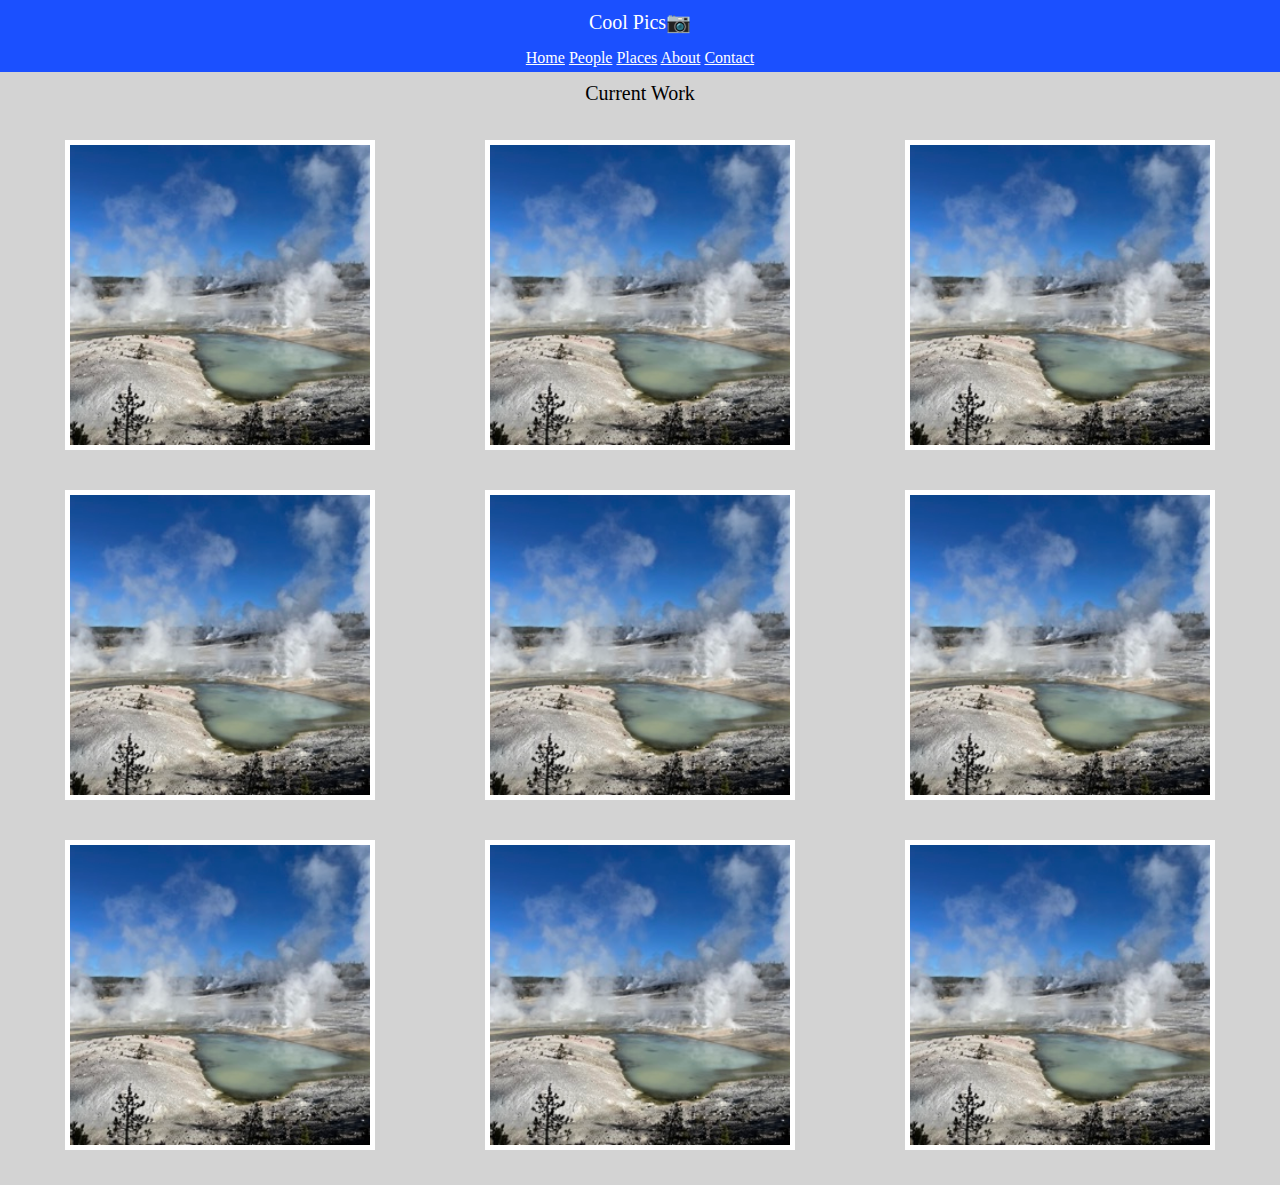
<file: coolpics/index.html>
<!DOCTYPE html>
<html lang="en">
<head>
    <meta charset="UTF-8">
    <meta name="viewport" content="width=device-width, initial-scale=1.0">
    <title>Document</title>
    <link rel="stylesheet" href="pic.css">
</head>
<body>
    <header>
        <div class="title">Cool Pics📷</div>
        <nav class="menu-btn">
            <div class="menu">Menu</div>
        </nav>
        <nav class="links">
            <a href="#">Home</a>
            <a href="#">People</a>
            <a href="#">Places</a>
            <a href="#">About</a>
            <a href="#">Contact</a>
        </nav>
    </header>
    <main>
        <div>Current Work</div>
        <div class="images">
            <img src="norris-sm.jpg" alt="Placeholder Image">
            <img src="norris-sm.jpg" alt="Placeholder Image">
            <img src="norris-sm.jpg" alt="Placeholder Image">
            <img src="norris-sm.jpg" alt="Placeholder Image">
            <img src="norris-sm.jpg" alt="Placeholder Image">
            <img src="norris-sm.jpg" alt="Placeholder Image">
            <img src="norris-sm.jpg" alt="Placeholder Image">
            <img src="norris-sm.jpg" alt="Placeholder Image">
            <img src="norris-sm.jpg" alt="Placeholder Image">
        </div>
    </main>
</body>
</html>
</file>
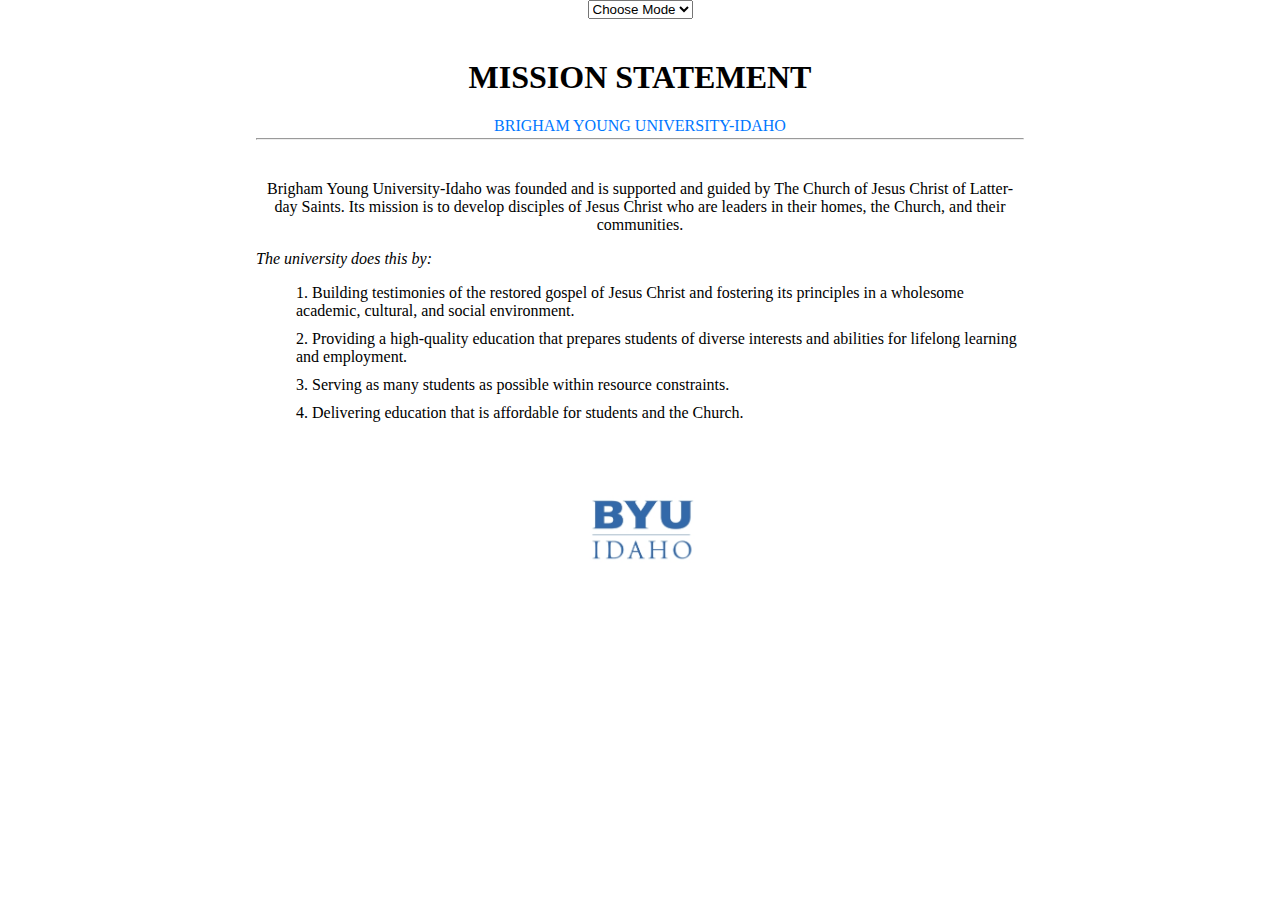
<file: mission/index.html>
<!DOCTYPE html>
<html lang="en">
<head>
    <meta charset="UTF-8">
    <meta name="viewport" content="width=device-width, initial-scale=1.0">
    <meta name="description" content="A page about BYUI's mission statement">
    <meta name="author" content="Sawyer Linginfelter">
    <title>Mission Statement</title>
    <link href="mission.css" rel="stylesheet">
    <script src="mission.js" defer></script>
</head>
<body>                            
    <div id="content">
        <select>
            <option>Choose Mode</option>
            <option value="dark">Dark</option>
            <option value="light">Light</option>
        </select>  
        <header>
            <h1>MISSION STATEMENT</h1>
            <p id="blue">BRIGHAM YOUNG UNIVERSITY-IDAHO</p>
        </header>
        <hr>
        <p id="mission">Brigham Young University-Idaho was founded and is supported and guided by The Church of Jesus Christ of Latter-day Saints. Its mission is to develop disciples of Jesus Christ who are leaders in their homes, the Church, and their communities.</p>
        <div id="trans">The university does this by:</div>
        <ol class="list">
                <li>Building testimonies of the restored gospel of Jesus Christ and fostering its principles in a wholesome academic, cultural, and social environment.</li>
                <li>Providing a high-quality education that prepares students of diverse interests and abilities for lifelong learning and employment.</li>
                <li>Serving as many students as possible within resource constraints.</li>
                <li>Delivering education that is affordable for students and the Church.</li>
        </ol>
        <img id="logo" src="byui-logo.jpeg" alt="BYUI Logo">
    </div>          
</body>
</html>
</html>
</file>
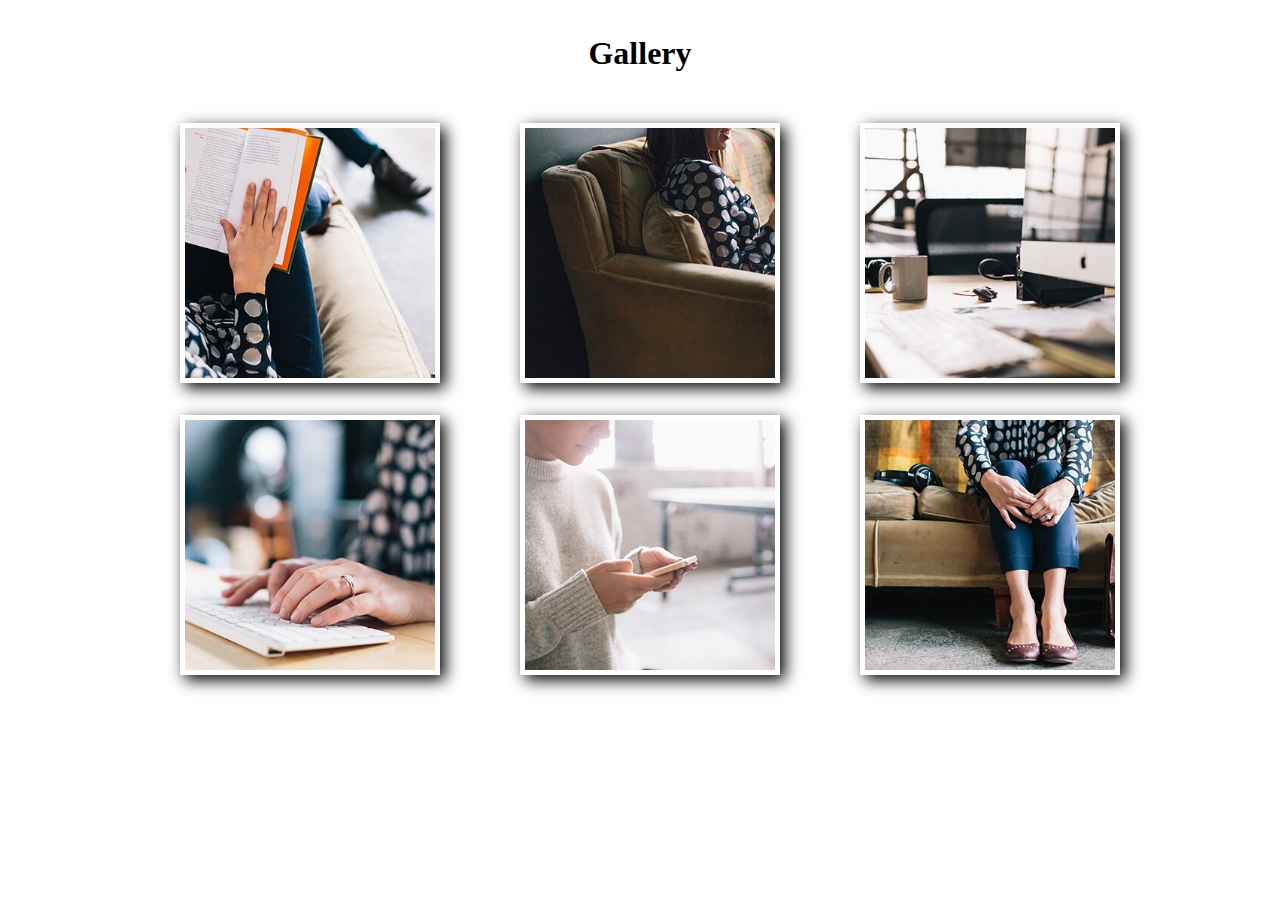
<file: ponder/gallery.html>
<!DOCTYPE html>
<html lang="en">
<head>
    <meta charset="UTF-8">
    <meta name="viewport" content="width=device-width, initial-scale=1.0">
    <title>Gallery</title>
    <link rel="stylesheet" href="gallery.css">
    <script src="gallery.js" defer></script>
</head>
<body>
    <h1>Gallery</h1>
    <section class="gallery">
        <figure>  
            <img src="images/book-sm.jpg" alt="person reading a book">
        </figure>
        <figure>  
            <img src="images/couch-sm.jpg" alt="person sitting on a couch with a phone">
        </figure>
        <figure>  
            <img src="images/desk-sm.jpg" alt="a work desktop">
        </figure>
        <figure>  
            <img src="images/keyboard-sm.jpg" alt="person typing on a keyboard">
        </figure>
        <figure>  
            <img src="images/phone-sm.jpg" alt="person looking at a phone">
        </figure>
        <figure>  
            <img src="images/sit-sm.jpg" alt="person sitting on a couch">
        </figure>
    </section>
    <dialog>
        <img>
        <button class="close-viewer">X</button>
    </dialog>     
</body>
</html>
</file>
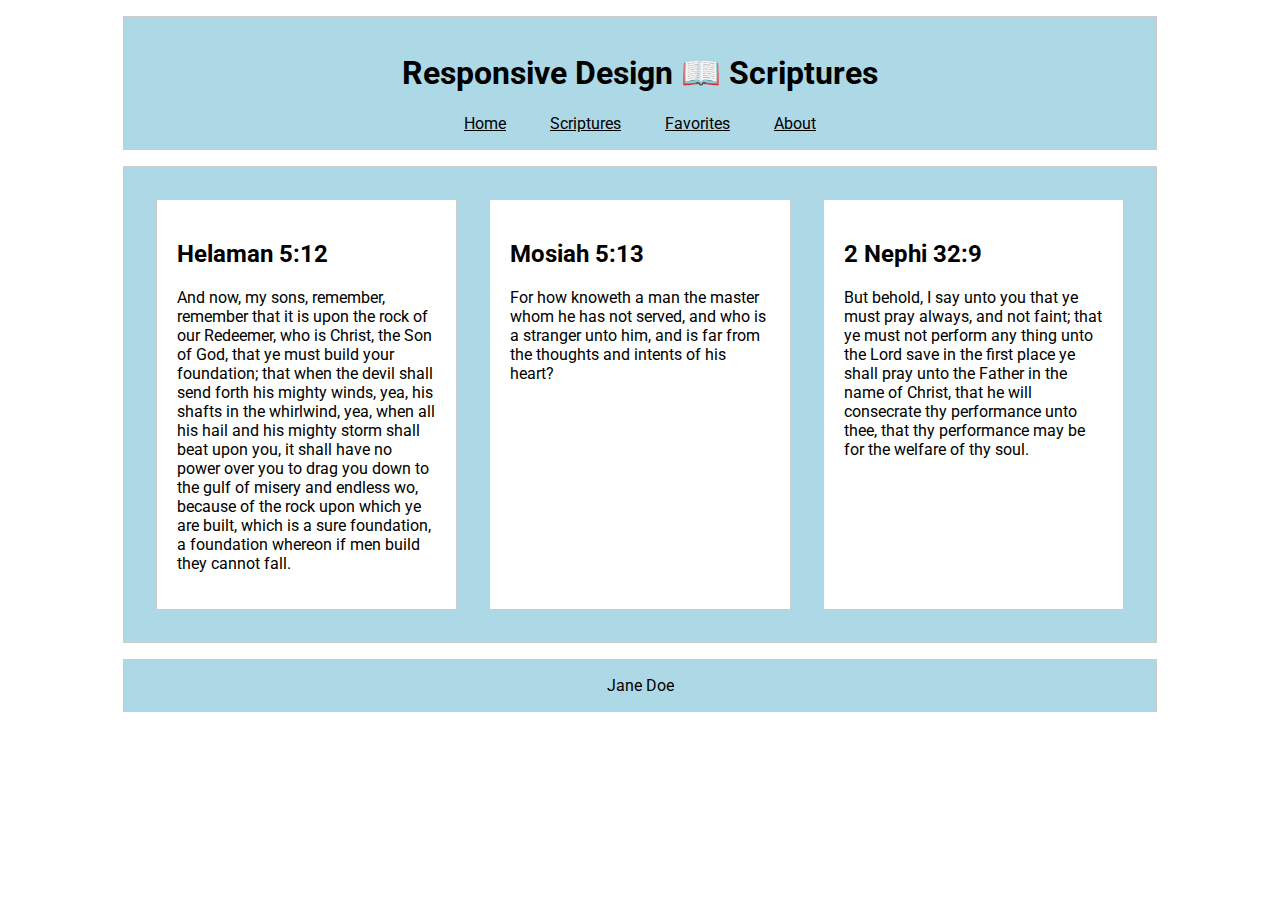
<file: ponder/responsive.html>
<!DOCTYPE html>
<html lang="en">
<head>
    <meta charset="UTF-8">
    <meta name="viewport" content="width=device-width, initial-scale=1.0">
    <title>Document</title>
    <link rel="stylesheet" href="responsive.css">
    <script src="responsive.js" defer></script>
</head>
<body>   
    <header>
        <h1>Responsive Design 📖 Scriptures</h1>
        <button class="menu-btn">
            <div class="bar1"></div>
            <div class="bar2"></div>
            <div class="bar3"></div>
        </button>
        <nav class="hide">
            <a href="#">Home</a>
            <a href="#">Scriptures</a>
            <a href="#">Favorites</a>
            <a href="#">About</a>
        </nav>
    </header>
    <main>
        <section>
            <h2>Helaman 5:12</h2>
            <p>
            And now, my sons, remember, remember that it is upon the rock of our
            Redeemer, who is Christ, the Son of God, that ye must build your
            foundation; that when the devil shall send forth his mighty winds,
            yea, his shafts in the whirlwind, yea, when all his hail and his
            mighty storm shall beat upon you, it shall have no power over you to
            drag you down to the gulf of misery and endless wo, because of the
            rock upon which ye are built, which is a sure foundation, a foundation
            whereon if men build they cannot fall.
            </p>
        </section>
        <section>
            <h2>Mosiah 5:13</h2>
            <p>
            For how knoweth a man the master whom he has not served, and who is a
            stranger unto him, and is far from the thoughts and intents of his
            heart?
            </p>
        </section>
        <section>
            <h2>2 Nephi 32:9</h2>
            <p>
            But behold, I say unto you that ye must pray always, and not faint;
            that ye must not perform any thing unto the Lord save in the first
            place ye shall pray unto the Father in the name of Christ, that he
            will consecrate thy performance unto thee, that thy performance may be
            for the welfare of thy soul.
            </p>
        </section>
    </main>
    <footer>Jane Doe</footer>
</body>
</html>
</file>
<file: coolpics/pic.css>
body {
    background-color: lightgray;
    margin: 0 auto;
    text-align: center;
}
header {
    background-color: rgb(27, 80, 255);
    color: white;
    text-align: center;
}
.title {
    font-size: 20px;
    padding: 10px;
}
img {
    object-fit: cover;
    border: 5px solid white;
    margin: 1em;
    height: 300px;
    width: 300px;
    display: block;
}
.images {
    display: grid;
    grid-template-columns: 1fr;
    place-items: center;
}
main div {
    margin: 10px 10px 15px 10px;
    font-size: 20px;
}
.menu-btn {
    background-color: rgb(27, 80, 255);
    color: white;
}
nav {
    padding: 5px;
}
.links {
    display: none;
    text-align: center;
}
nav a {
    color: white;
    display: block;
    padding-top: 10px;
}
dialog img {
    width: 90%;
    display: block;
    margin: 20vh auto;
}
dialog {
    width: 100%;
    height: 100%;
    background-color: rgba(0,0,0,.75);
}
.close-viewer {
    position: absolute;
    top: 10vh;
    right: 3vh;
    padding: 3px 6px;
    font-size: 1.5em;
}
@media screen and (min-width: 700px) {
    .images {
        grid-template-columns: 1fr 1fr;
    }
}
@media screen and (min-width: 1000px) {
    .images {
        grid-template-columns: 1fr 1fr 1fr;
    }
    .menu-btn {
        display: none;
    }
    .links a {
        display: inline;
        color: white;
    }
    .links {
        text-align: center;
        display: block;
    }
    dialog img {
        width: 50%;
        height: 70%;
        margin: 13vh auto;
    }
    .close-viewer {
        position: absolute;
        right: 48vh;
    }
    .viewer {
        margin: 50px;
        padding: 50px;
    }
    .viewer img {
        max-width: 800px;
    }
}
</file>
<file: mission/mission.css>
body {
    text-align: center;
    max-width: 60%;
    margin: 0 auto;
}
header h1 {
    margin-top: 40px;
}
header p {
    color: rgb(0, 119, 255);
    margin-bottom: -5px;
}
#mission {
    margin-top: 40px;
}
#trans {
    text-align: left;
    font-style: italic;
}
ol {
    text-align: left;
    list-style-position: inside;
}
li {
    margin-bottom: 10px;
}
img {
    max-width: 15%;
    margin-top: 50px;
}
</file>
<file: ponder/gallery.css>
h1 {
    text-align: center;
    margin: 35px 0;
}
.gallery {
    max-width: 1000px;
    margin: 0 auto;
}
figure img {
    width: 250px;
    height: 250px;
    object-fit: cover;
    padding: 5px;
    background-color: white;
    box-shadow: 5px 5px 15px black;
    display: block;
    margin: 0 auto;
}
/* modal */

dialog img {
    width: 90%;
    display: block;
    margin: 20vh auto;
}
dialog {
    width: 100%;
    height: 100%;
    background-color: rgba(0,0,0,.75);
}
.close-viewer {
    position: absolute;
    top: 10vh;
    right: 2vh;
    padding: 3px 6px;
    font-size: 1.5em;
}

@media screen and (min-width: 700px) {
    .gallery {
        display: grid;
        grid-template-columns: 1fr 1fr;
    }
}
@media screen and (min-width: 1000px) {
    .gallery {
        grid-template-columns: 1fr 1fr 1fr;
    }
    dialog img {
        width: 60%;
        margin: 15vh auto;
    }
    .close-viewer {
        position: absolute;
        right: 15vh;
    }
    .viewer {
        margin: 50px;
        padding: 50px;
    }
    .viewer img {
        max-width: 800px;
    }
}
</file>
<file: ponder/responsive.css>
@import url("https://fonts.googleapis.com/css2?family=Roboto:ital,wght@0,100..900;1,100..900&display=swap");

body {
  font-family: Roboto, sans-serif;
}
header,
main,
footer {
  max-width: 1000px;
  margin: 1rem auto;
  border: 1px solid #ccc;
  padding: 1rem;
  background-color: lightblue;
}
main {
    display: grid;
    grid-template-columns: 1fr;
}
h1 {
    text-align: center;
}
section {
  padding: 20px;
  background-color: white;
  margin: 1em;
  border: 1px solid #ccc;
}
nav a {
    padding: 20px;
    color: black;
    display: none;
}
nav a:hover {
    text-decoration: none;
    color: #616061;
}
.menu-btn {
    cursor: pointer;
    border: none;
    background-color: transparent;
}
.bar1, .bar2, .bar3 {
    width: 30px;
    height: 4px;
    background-color: black;
    margin: 5px 0;
}
footer {
    text-align: center;
}

@media screen and (min-width: 700px) {
    main {
        grid-template-columns: 1fr 1fr;
    }
    .menu-btn {
        display: none;
    }
    nav a {
        display: inline;
    }
    nav {
        text-align: center;
    }
}

@media screen and (min-width: 1000px) {
    main {
        grid-template-columns: 1fr 1fr 1fr;
    }
}
</file>
